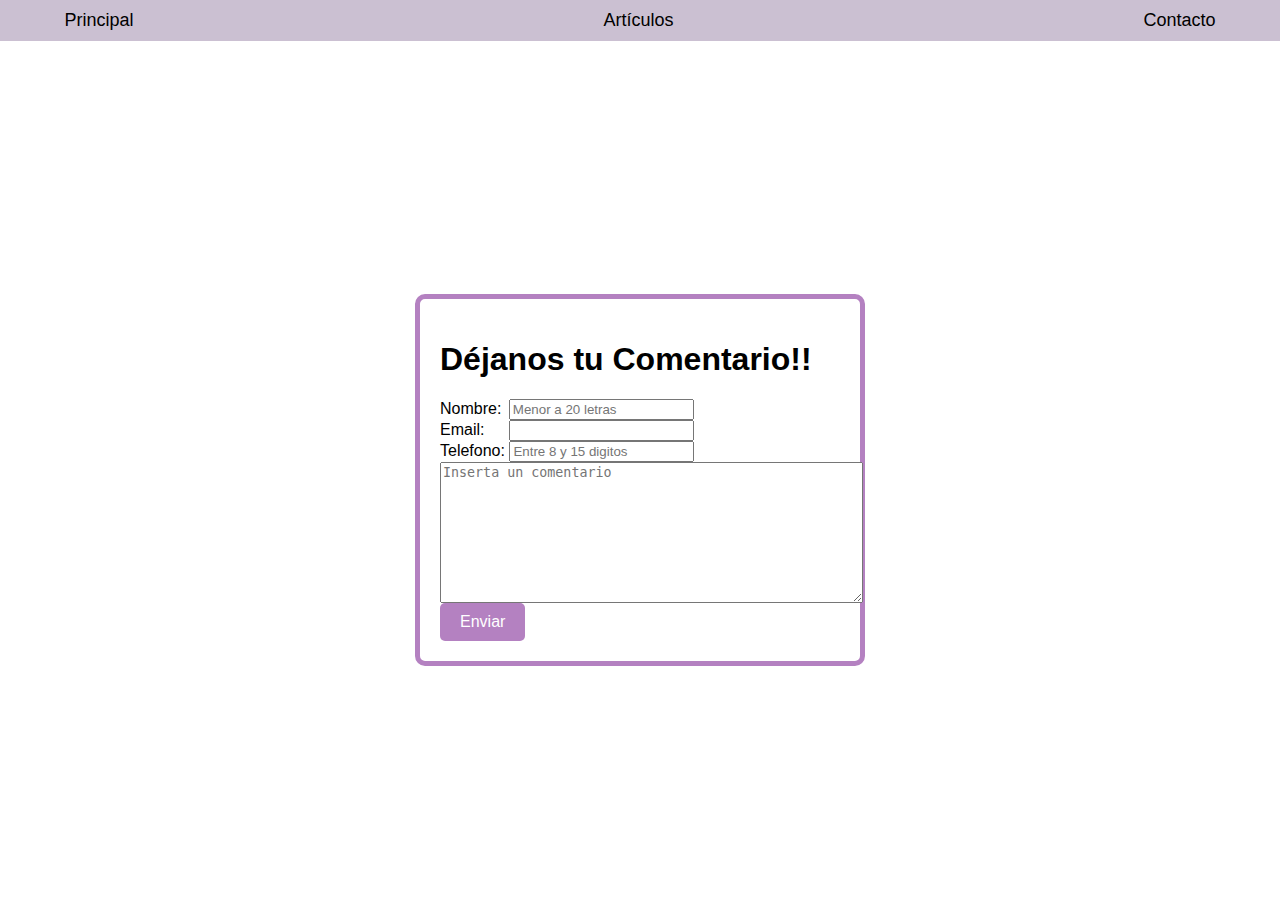
<file: contactos.html>
<!DOCTYPE html>
<html lang="es">
<head>
    <meta charset="UTF-8">
    <meta name="viewport" content="width=device-width, initial-scale=1.0">
    <title>Contactos</title>
    <style>
        body {
            font-family: Arial, Helvetica, sans-serif;
            display: flex;
            flex-direction: column;
            justify-content: center;
            align-items: center;
            height: 100vh;
            background-image: url(https://i.pinimg.com/564x/75/2c/2f/752c2f81872dc2d0f81407f74840ba25.jpg);
            background-attachment: fixed;
            background-size: cover;
            margin: 0;
        }
        .menu1 {
            list-style: none;
            display: flex;
            justify-content: center;
            width: 100%;
            background-color: #cbc0d2;
            padding: 10px 0;
            margin: 0;
            position: fixed;
            top: 0;
            left: 0;
            gap: 50vh;
        }
        .menu1 a {
            text-decoration: none;
            font-size: 18px;
            color: black;
            margin: 0 10px;
        }
        .containerForm {
            border: 5px solid rgb(180, 129, 193);
            border-radius: 10px;
            padding: 20px;
            width: 400px;
            background-color: white;
            margin-top: 60px;
        }
        .error {
            color: red;
            font-size: 12px;
        }
        button {
            background-color: rgb(180, 129, 193);
            color: white;
            border: none;
            padding: 10px 20px;
            border-radius: 5px;
            cursor: pointer;
            font-size: 16px;
        }
        button:hover {
            background-color: #a180b3;
        }
        #Mensaje {
            border: 1px solid #000;
            background-color:  #a180b3;
            color: white;
            font-weight: bold;
            padding: 10px;
            margin-top: 10px;
            border-radius: 5px;
            display: none;
        }
        #comentario {
    display: block;
        }
        #forms-email input{
            margin-left: 20px;
        }
        #forms-nom input{
            margin-left: 3px;
        }

    </style>
</head>
<body>
    <header>
        <nav class="menu1">
            <a href="index.html">Principal</a>
            <a href="articulos.html">Artículos</a>
            <a href="contactos.html">Contacto</a>
        </nav>
    </header>

    <div class="containerForm">
        <form id="contacto" novalidate>
            <h1>Déjanos tu Comentario!!</h1>
            <div class="forms" id="forms-nom">
                <label for="usuario">Nombre:</label>
                <input type="text" id="usuario" name="usuario" placeholder="Menor a 20 letras">
                <span class="error" id="usuarioError"></span>
            </div>
            <div class="forms" id="forms-email">
                <label for="email">Email:</label>
                <input type="email" id="email" name="email">
                <span class="error" id="emailError"></span>
            </div>
            <div class="forms">
                <label for="telefono">Telefono:</label>
                <input type="number" id="telefono" name="telefono" placeholder="Entre 8 y 15 digitos">
                <span class="error" id="telefonoError"></span>
            </div>
            <div class="forms">
                <textarea id="comentario" name="comentario" rows="9" cols="50" onfocus="this.value=''" placeholder="Inserta un comentario"></textarea>
            <span class="error" id="comentarioError"></span>
            </div>
            <button type="submit">Enviar</button>
        </form>
    </div>
    <div id="Mensaje"></div> 
    <script>
        const form = document.getElementById('contacto');
        const usuario = document.getElementById('usuario');
        const email = document.getElementById('email');
        const comentario = document.getElementById('comentario');
        const telefono= document.getElementById('telefono')
        const mensajeP = document.createElement('p');

        const usuarioError = document.getElementById('usuarioError');
        const emailError = document.getElementById('emailError');
        const Mensaje = document.getElementById('Mensaje');
        const telefonoError = document.getElementById('telefonoError')
        const comentarioError = document.getElementById('comentarioError')

        form.addEventListener('submit', function(event) {
            event.preventDefault();

            limpiarErrores();
            let hasError = false;

            if (usuario.value.trim() === '' || usuario.value.length >=21 ) {
                setError(usuario, usuarioError, 'Nombre no valido*');
                hasError = true;
            }

            if (email.value !== '' && !validarEmail(email.value)) {
                setError(email, emailError, 'El email no es válido*');
                hasError = true;
            }

            if (comentario.value.trim() === '' || comentario.value.length >= 201) {
                setError (comentario, comentarioError, 'El mensaje no puede estar vacío*')
                hasError = true;
            } else {
                Mensaje.textContent = '';
            }
            if (telefono.value.trim()==='' || telefono.value.length >= 16 || telefono.value.length <=7) {
                setError(telefono, telefonoError, 'Telefono no valido*')
                hasError = true;
            }

            if (!hasError) {
                crearMensaje();
                form.reset();
                usuario.focus();
            }
        });

        function setError(element, errorElement, message) {
            errorElement.textContent = message;
            element.style.borderColor = 'red';
            element.style.color ='red';
        }

        function limpiarErrores() {
            usuarioError.textContent = '';
            emailError.textContent = '';
            usuario.style.borderColor = '';
            email.style.borderColor = '';
            telefonoError.textContent = '';
            telefono.style.borderColor='';
        }

        function validarEmail(email) {
            const re = /^[a-zA-Z0-9_.+-]+@[a-zA-Z0-9-]+\.[a-zA-Z0-9-.]+$/;
            return re.test(email);
        }

        function crearMensaje() {
            const nombre = usuario.value.trim();
            const mensajeTexto = comentario.value.trim();
            mensajeP.classList.add('mensaje');
            mensajeP.innerHTML = `Gracias ${nombre} por dejarnos tu comentario, <br>Nos comentaste: ${mensajeTexto}`;
            Mensaje.style.display = 'block';
            Mensaje.innerHTML = ''; 
            Mensaje.appendChild(mensajeP);
        }
    </script>
</body>
</html>
</file>
